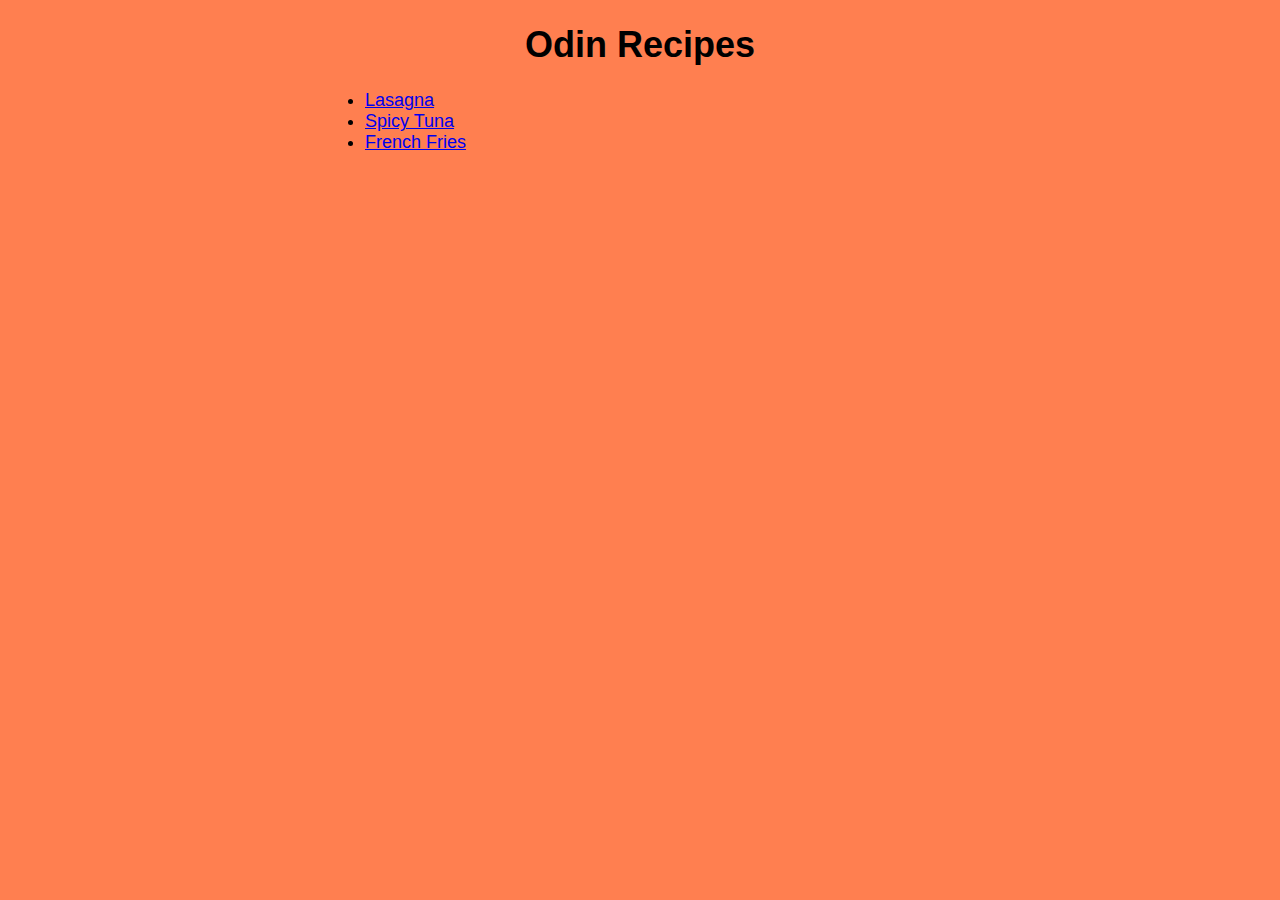
<file: index.html>
<!DOCTYPE html>
<html lang="en">

<head>
  <meta charset="UTF-8">
  <meta http-equiv="X-UA-Compatible" content="IE=edge">
  <meta name="viewport" content="width=device-width, initial-scale=1.0">
  <link rel="stylesheet" href="style.css">
  <title>Odin Recipes</title>
</head>

<body>
  <h1>Odin Recipes</h1>
  <ul>
    <li><a href="recipes/lasagna.html">Lasagna</a></li>
    <li><a href="recipes/spicy-tuna.html">Spicy Tuna</a></li>
    <li><a href="recipes/french-fries.html">French Fries</a></li>
  </ul>
</body>

</html>
</file>
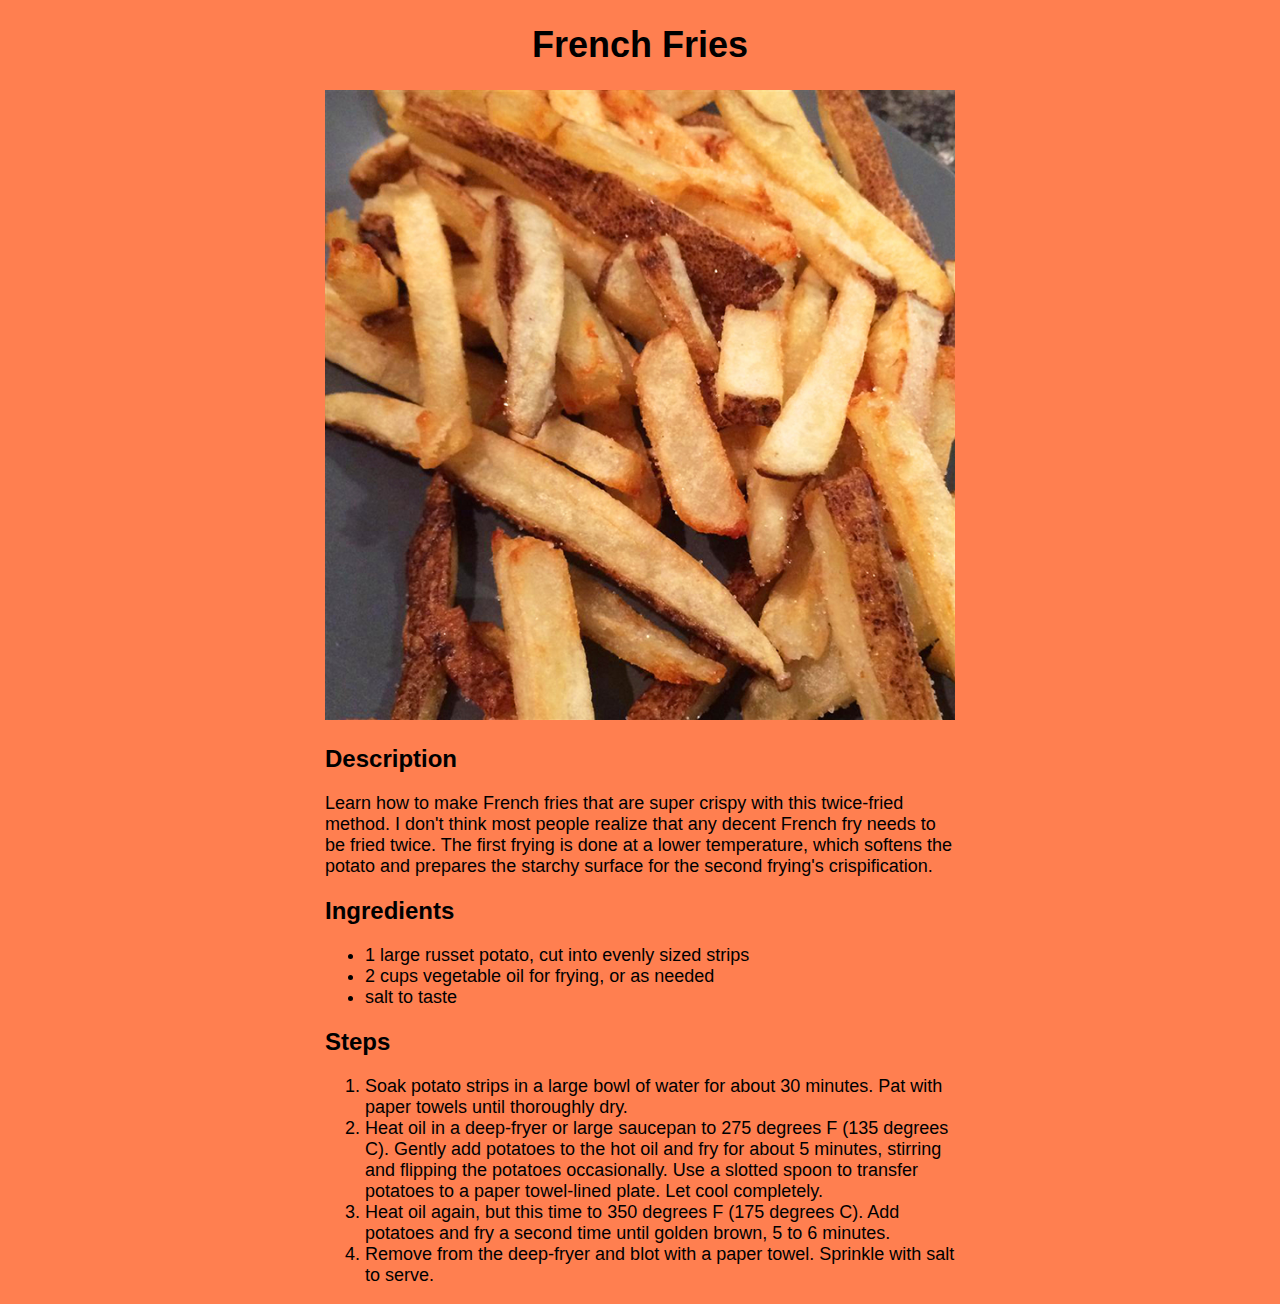
<file: recipes/french-fries.html>
<!DOCTYPE html>
<html lang="en">

<head>
  <meta charset="UTF-8">
  <meta http-equiv="X-UA-Compatible" content="IE=edge">
  <meta name="viewport" content="width=device-width, initial-scale=1.0">
  <link rel="stylesheet" href="../style.css">
  <title>French Fries</title>
</head>

<body>
  <h1>French Fries</h1>
  <img src="../images/fries.jpg" alt="closeup of a plate of French Fries with potato skin still on" width="275px">
  <h2>Description</h2>
  <p>Learn how to make French fries that are super crispy with this twice-fried method. I don't think most people
    realize that any decent French fry needs to be fried twice. The first frying is done at a lower temperature, which
    softens the potato and prepares the starchy surface for the second frying's crispification.</p>
  <h2>Ingredients</h2>
  <ul>
    <li>1 large russet potato, cut into evenly sized strips</li>
    <li>2 cups vegetable oil for frying, or as needed</li>
    <li>salt to taste</li>
  </ul>
  <h2>Steps</h2>
  <ol>
    <li>Soak potato strips in a large bowl of water for about 30 minutes. Pat with paper towels until thoroughly dry.
    </li>
    <li>Heat oil in a deep-fryer or large saucepan to 275 degrees F (135 degrees C). Gently add potatoes to the hot oil
      and fry for about 5 minutes, stirring and flipping the potatoes occasionally. Use a slotted spoon to transfer
      potatoes to a paper towel-lined plate. Let cool completely.</li>
    <li>Heat oil again, but this time to 350 degrees F (175 degrees C). Add potatoes and fry a second time until golden
      brown, 5 to 6 minutes.</li>
    <li>Remove from the deep-fryer and blot with a paper towel. Sprinkle with salt to serve.</li>
  </ol>
</body>

</html>
</file>
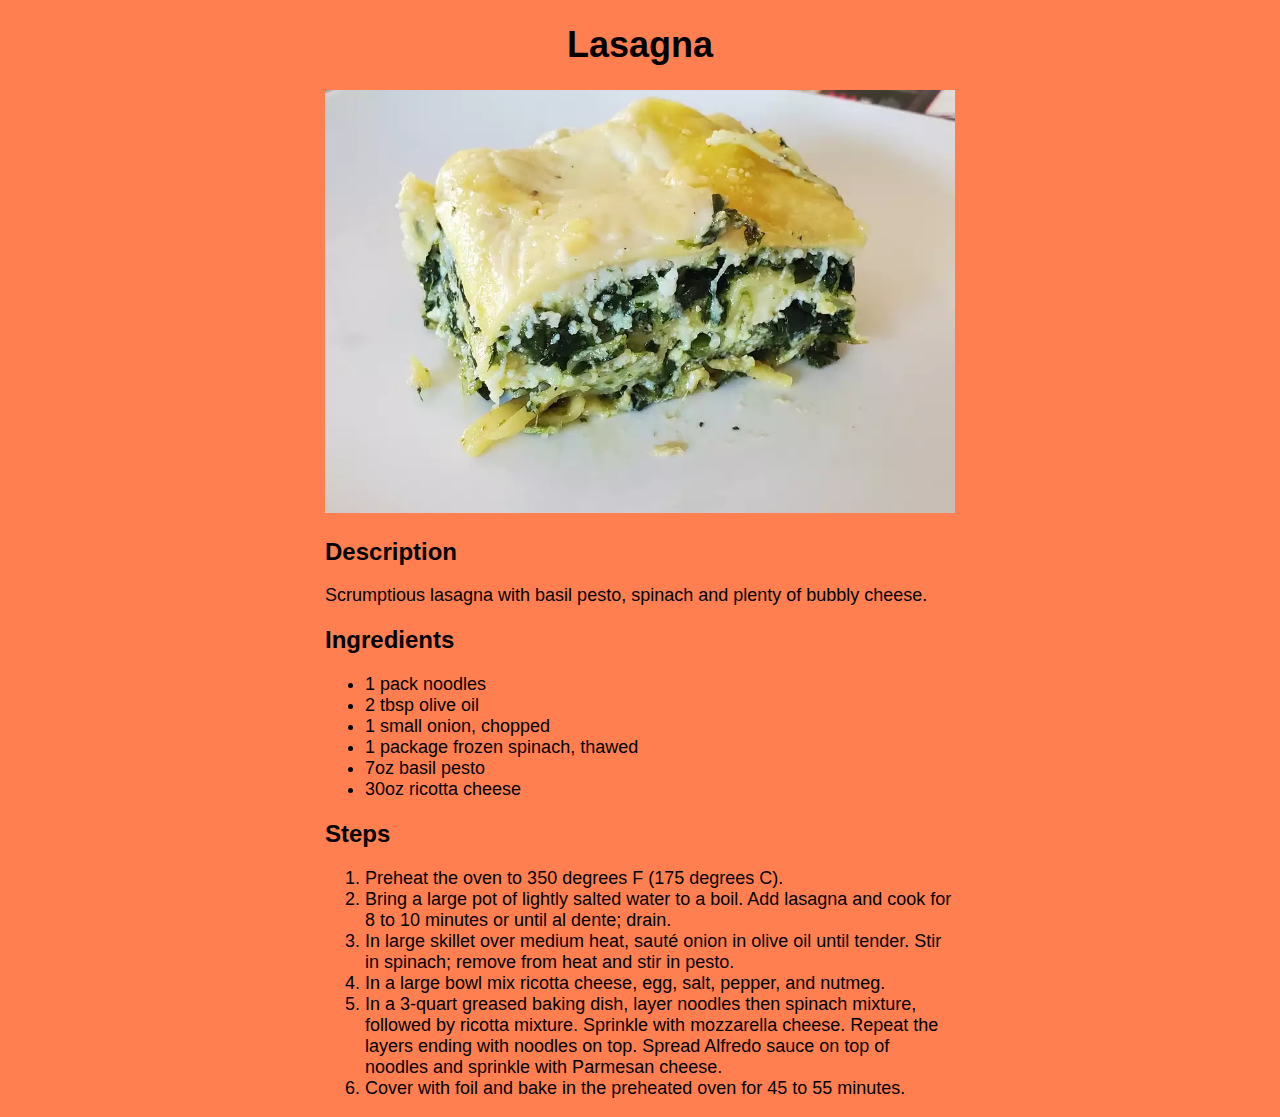
<file: recipes/lasagna.html>
<!DOCTYPE html>
<html lang="en">

<head>
  <meta charset="UTF-8">
  <meta http-equiv="X-UA-Compatible" content="IE=edge">
  <meta name="viewport" content="width=device-width, initial-scale=1.0">
  <link rel="stylesheet" href="../style.css">
  <title>Lasagna</title>
</head>

<body>
  <h1>Lasagna</h1>
  <img src="../images/lasagna.jpg" alt="picture of lasagna with spinach" width="275px">
  <h2>Description</h2>
  <p>Scrumptious lasagna with basil pesto, spinach and plenty of bubbly cheese.</p>
  <h2>Ingredients</h2>
  <ul>
    <li>1 pack noodles</li>
    <li>2 tbsp olive oil</li>
    <li>1 small onion, chopped</li>
    <li>1 package frozen spinach, thawed</li>
    <li>7oz basil pesto</li>
    <li>30oz ricotta cheese</li>
  </ul>
  <h2>Steps</h2>
  <ol>
    <li>Preheat the oven to 350 degrees F (175 degrees C).</li>
    <li>Bring a large pot of lightly salted water to a boil. Add lasagna and cook for 8 to 10 minutes or until al dente;
      drain.</li>
    <li>In large skillet over medium heat, sauté onion in olive oil until tender. Stir in spinach; remove from heat and
      stir in pesto.</li>
    <li>In a large bowl mix ricotta cheese, egg, salt, pepper, and nutmeg.</li>
    <li>In a 3-quart greased baking dish, layer noodles then spinach mixture, followed by ricotta mixture. Sprinkle with
      mozzarella cheese. Repeat the layers ending with noodles on top. Spread Alfredo sauce on top of noodles and
      sprinkle with Parmesan cheese.</li>
    <li>Cover with foil and bake in the preheated oven for 45 to 55 minutes.</li>
  </ol>
</body>

</html>
</file>
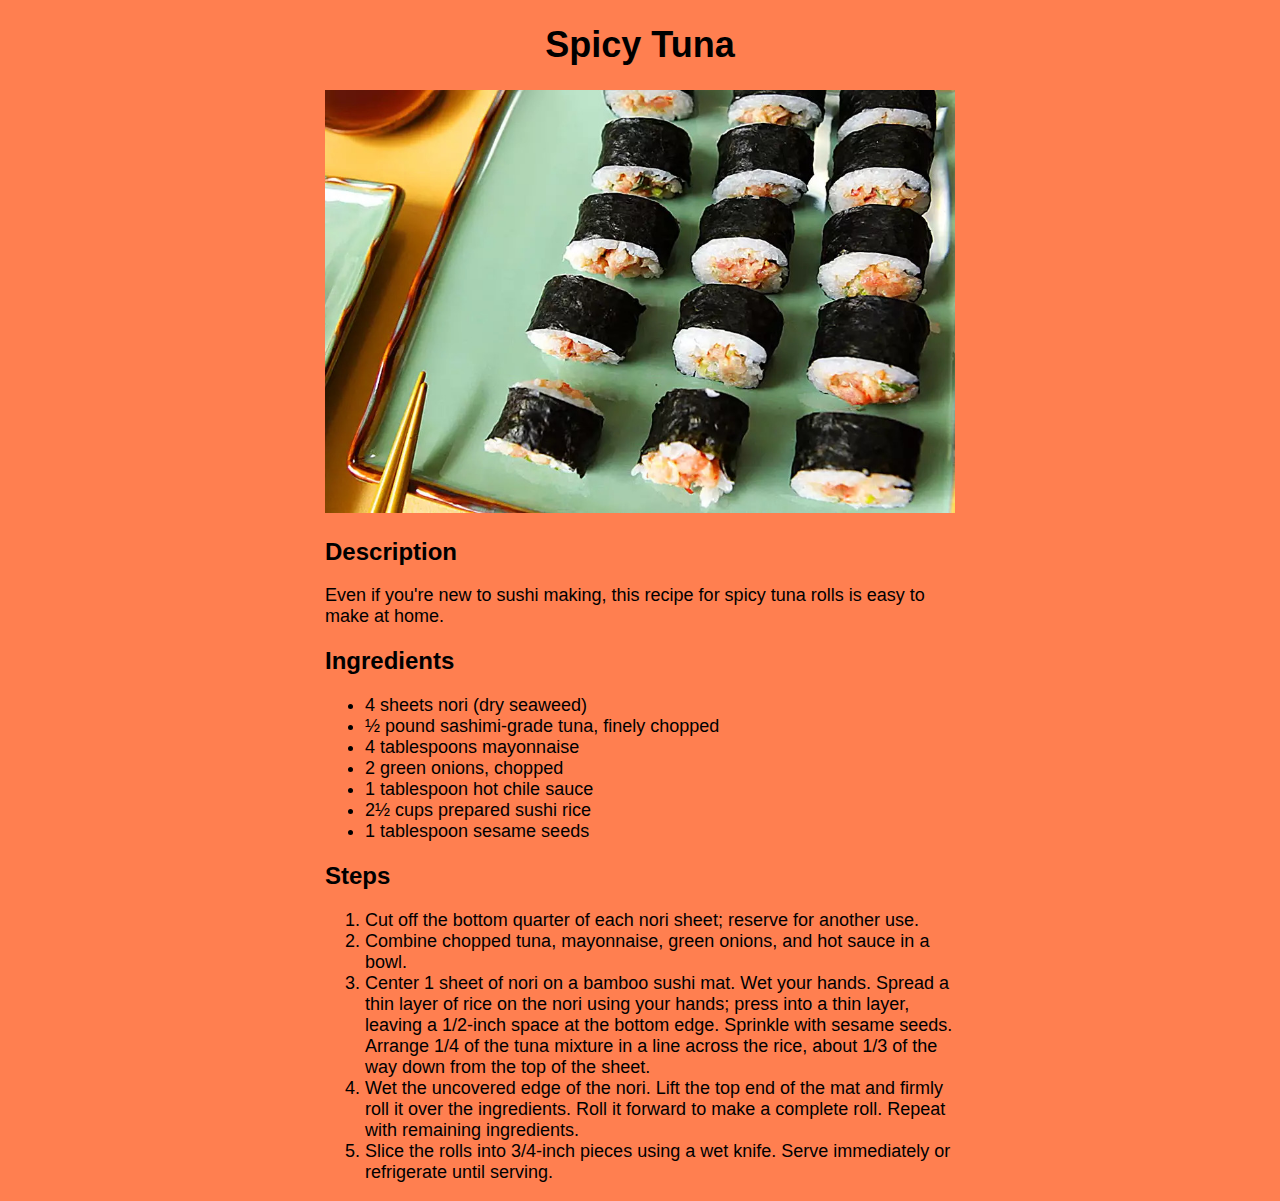
<file: recipes/spicy-tuna.html>
<!DOCTYPE html>
<html lang="en">

<head>
  <meta charset="UTF-8">
  <meta http-equiv="X-UA-Compatible" content="IE=edge">
  <meta name="viewport" content="width=device-width, initial-scale=1.0">
  <link rel="stylesheet" href="../style.css">
  <title>Spicy Tuna</title>
</head>

<body>
  <h1>Spicy Tuna</h1>
  <img src="../images/spicy-tuna.jpg" alt="plate of pieces of spicy tuna sushi rolls lined up in rows" width="275px">
  <h2>Description</h2>
  <p>Even if you're new to sushi making, this recipe for spicy tuna rolls is easy to make at home.</p>
  <h2>Ingredients</h2>
  <ul>
    <li>4 sheets nori (dry seaweed)</li>
    <li>½ pound sashimi-grade tuna, finely chopped</li>
    <li>4 tablespoons mayonnaise</li>
    <li>2 green onions, chopped</li>
    <li>1 tablespoon hot chile sauce</li>
    <li>2½ cups prepared sushi rice</li>
    <li>1 tablespoon sesame seeds</li>
  </ul>
  <h2>Steps</h2>
  <ol>
    <li>Cut off the bottom quarter of each nori sheet; reserve for another use.</li>
    <li>Combine chopped tuna, mayonnaise, green onions, and hot sauce in a bowl.</li>
    <li>Center 1 sheet of nori on a bamboo sushi mat. Wet your hands. Spread a thin layer of rice on the nori using your
      hands; press into a thin layer, leaving a 1/2-inch space at the bottom edge. Sprinkle with sesame seeds. Arrange
      1/4 of the tuna mixture in a line across the rice, about 1/3 of the way down from the top of the sheet.</li>
    <li>Wet the uncovered edge of the nori. Lift the top end of the mat and firmly roll it over the ingredients. Roll it
      forward to make a complete roll. Repeat with remaining ingredients.</li>
    <li>Slice the rolls into 3/4-inch pieces using a wet knife. Serve immediately or refrigerate until serving.</li>
  </ol>
</body>

</html>
</file>
<file: style.css>
body {
  background-color: coral;
  margin: auto;
  max-width: 35em;
  font-family: Arial, Helvetica, sans-serif;
  font-size: 18px;
}

img {
  width: 100%;
  height: auto;
}

h1 {
  font-size: 36px;
  text-align: center;
}

h2 {
  font-size: 24px;
}
</file>
